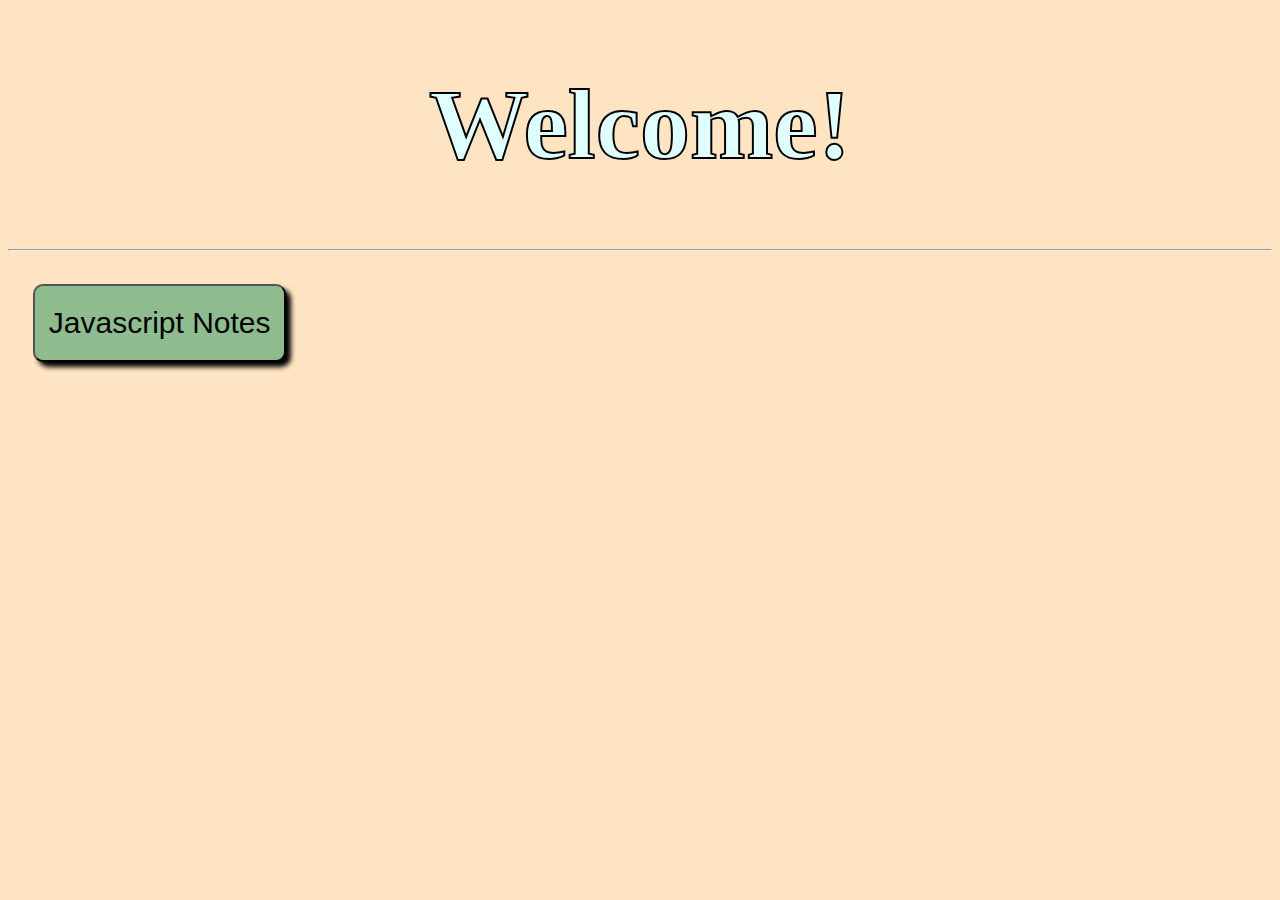
<file: index.html>
<!doctype html>
<html>
    <head>
        <title>What is this?</title>
        <link rel="stylesheet" href="indexcss.css">
    </head>
    <body>
        <h1 class="title">Welcome!</h1>
        <hr>
        <button class="button" onclick="location.href='javascriptNotes.html'" style="margin-left: 2%; margin-top: 2%; width: 20%; font-size: 30px; padding: 20px 10px; border-radius: 10px;">Javascript Notes</button>
    </body>
</html>
</file>
<file: indexcss.css>
body {
    font-family: Cambria, Cochin, Georgia, Times, 'Times New Roman', serif;
    background-color: bisque;
}
.title {
    color: lightcyan;
    text-align: center;
    font-family: 'Times New Roman', Times, serif;
    font-size: 100px;
    -webkit-text-stroke: 2px black;
}
.button {
    background-color: darkseagreen;
    border-radius: 10px;
    text-align: center;
    box-shadow: 5px 5px 5px;
    transition: transform 0.3s ease;
}
.button:hover{
    background-color: darkgreen;
    transform: scale(1.2);
}
.mainbuttonleft:hover {
    transition: 0.3s ease;
    background-color: darkgreen;
}
.mainbuttonleft {
    background-color: green;
    border-width: 5px;
    color: white;
    padding: 5px 20px;
    text-align: center;
    text-decoration: none;
    display: inline-block;
    cursor:crosshair;
    margin-left: 10%;
}
.buttontext {
    font-size: 15px;
    text-shadow: 2px 2px 5px black;
}
</file>
